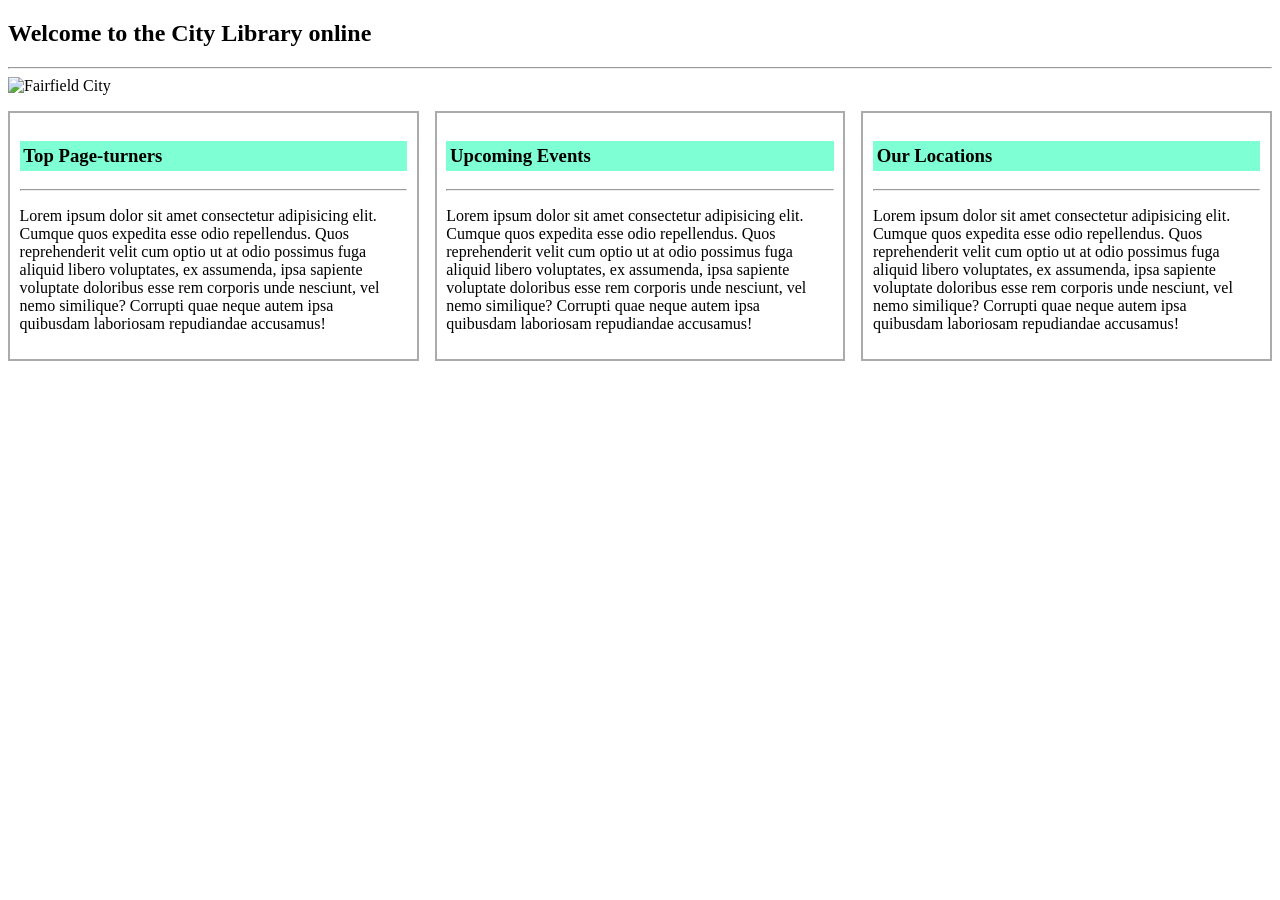
<file: src/main/resources/templates/public/index.html>
<!DOCTYPE html>
<html lang="en" xmlns:th="https://thymeleaf.org">
<head th:replace="~{fragments/head-elements :: headElements}"></head>
    <title>City eLibrary - Home</title>

    <style>
        img#banner-img {
            width: 100%;
            height: 226px;
        }
        div#home-text-sections {
            display: flex;
            gap: 1em;
            margin: 1em 0 1em 0;
        }
        div#home-text-sections section {
            border: 2px solid #ababab;
            padding: 0.6em;
        }
        div#home-text-sections section > h3 {
            background-color: aquamarine;
            padding: 0.20em;
        }
    </style>
</head>
<body>
    <div id="page-content">
        <header th:replace="~{fragments/header :: header}"></header>
        <main>
            <h2>Welcome to the City Library online</h2>
            <hr>
            <div>
                <img id="banner-img" th:src="@{/images/fairfield-city.jpg}" alt="Fairfield City">
            </div>
            <div id="home-text-sections">
                <section>
                    <h3>Top Page-turners</h3>
                    <hr>
                    <p>Lorem ipsum dolor sit amet consectetur adipisicing elit. Cumque quos expedita esse odio repellendus. Quos reprehenderit velit cum optio ut at odio possimus fuga aliquid libero voluptates, ex assumenda, ipsa sapiente voluptate doloribus esse rem corporis unde nesciunt, vel nemo similique? Corrupti quae neque autem ipsa quibusdam laboriosam repudiandae accusamus!</p>
                </section>
                <section>
                    <h3>Upcoming Events</h3>
                    <hr>
                    <p>Lorem ipsum dolor sit amet consectetur adipisicing elit. Cumque quos expedita esse odio repellendus. Quos reprehenderit velit cum optio ut at odio possimus fuga aliquid libero voluptates, ex assumenda, ipsa sapiente voluptate doloribus esse rem corporis unde nesciunt, vel nemo similique? Corrupti quae neque autem ipsa quibusdam laboriosam repudiandae accusamus!</p>
                </section>
                <section>
                    <h3>Our Locations</h3>
                    <hr>
                    <p>Lorem ipsum dolor sit amet consectetur adipisicing elit. Cumque quos expedita esse odio repellendus. Quos reprehenderit velit cum optio ut at odio possimus fuga aliquid libero voluptates, ex assumenda, ipsa sapiente voluptate doloribus esse rem corporis unde nesciunt, vel nemo similique? Corrupti quae neque autem ipsa quibusdam laboriosam repudiandae accusamus!</p>
                </section>
            </div>
        </main>
        <footer th:replace="~{fragments/footer :: footer}"></footer>
    </div>
</body>
</html>
</file>
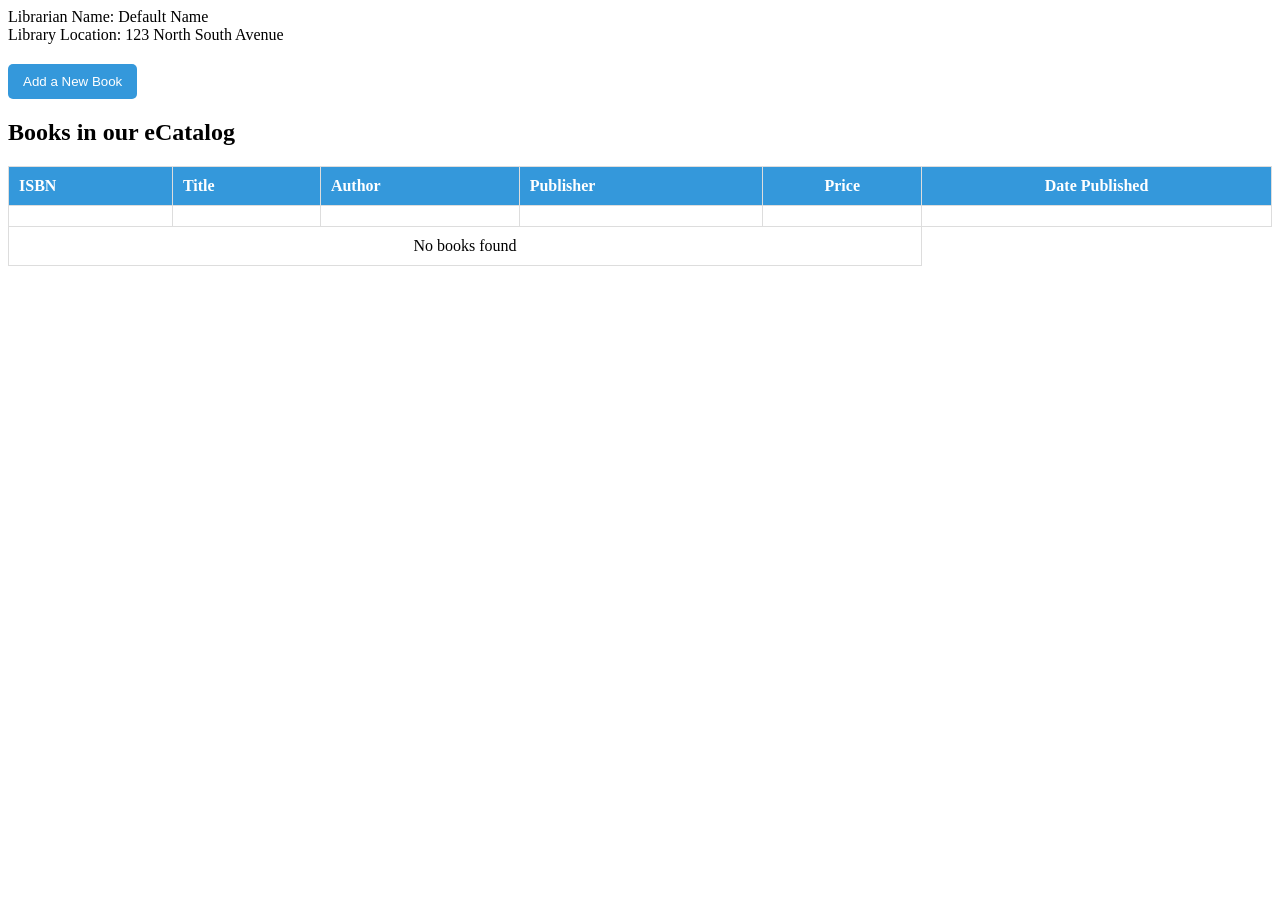
<file: src/main/resources/templates/ecatalog/book/list.html>
<!DOCTYPE html>
<html lang="en" xmlns:th="http://www.thymeleaf.org">
<head th:replace="~{fragments/head-elements :: headElements}"></head>
    <title>eLibrary : : : eCatalog - Books</title>
    <link rel="stylesheet" th:href="@{/css/books-page-styles.css}">
</head>
<body>
    <div id="page-content">
        <header th:replace="~{fragments/header :: header}"></header>
        <main>
          <div class="container">
              <div class="info-item">
                  <span class="label">Librarian Name:</span>
                  <span th:text="${librarianName}">Default Name</span>
              </div>

              <div class="info-item">
                  <span class="label">Library Location:</span>
                  <span th:text="${libraryLocation}">123 North South Avenue</span>
              </div>

              <div class="info-item" style="margin-top: 20px;">
                  <form action="#" method="post" style="display: inline-block; margin-right: 10px;">
                      <button type="submit" style="padding: 10px 15px; background-color: #3498db; color: white; border: none; border-radius: 5px; cursor: pointer;">
                          Add a New Book
                      </button>
                  </form>
              </div>
          </div>

          <div class="container" style="margin-top: 20px;">
              <h2>Books in our eCatalog</h2>
              <table style="width: 100%; border-collapse: collapse;">
                  <thead>
                  <tr style="background-color: #3498db; color: white;">
                      <th style="padding: 10px; text-align: left; border: 1px solid #ddd;">ISBN</th>
                      <th style="padding: 10px; text-align: left; border: 1px solid #ddd;">Title</th>
                      <th style="padding: 10px; text-align: left; border: 1px solid #ddd;">Author</th>
                      <th style="padding: 10px; text-align: left; border: 1px solid #ddd;">Publisher</th>
                      <th style="padding: 10px; text-align: center; border: 1px solid #ddd;">Price</th>
                      <th style="padding: 10px; text-align: center; border: 1px solid #ddd;">Date Published</th>
                  </tr>
                  </thead>
                  <tbody>
                  <tr th:each="book : ${books}" style="border: 1px solid #ddd;">
                      <td style="padding: 10px; border: 1px solid #ddd;" th:text="${book.isbn}"></td>
                      <td style="padding: 10px; border: 1px solid #ddd;" th:text="${book.title}"></td>
                      <td style="padding: 10px; border: 1px solid #ddd;" th:text="${book.author}"></td>
                      <td style="padding: 10px; border: 1px solid #ddd;" th:text="${book.publisher}"></td>
                      <td style="padding: 10px; border: 1px solid #ddd;" th:text="${book.price}"></td>
                      <td style="padding: 10px; border: 1px solid #ddd;" th:text="${book.datePublished}"></td>
                  </tr>
                  <tr th:if="${#lists.isEmpty(books)}">
                      <td colspan="5" style="padding: 10px; text-align: center; border: 1px solid #ddd;">No books found</td>
                  </tr>
                  </tbody>
              </table>
          </div>
        </main>
        <footer th:replace="~{fragments/footer :: footer}"></footer>
    </div>
</body>
</html>
</file>
